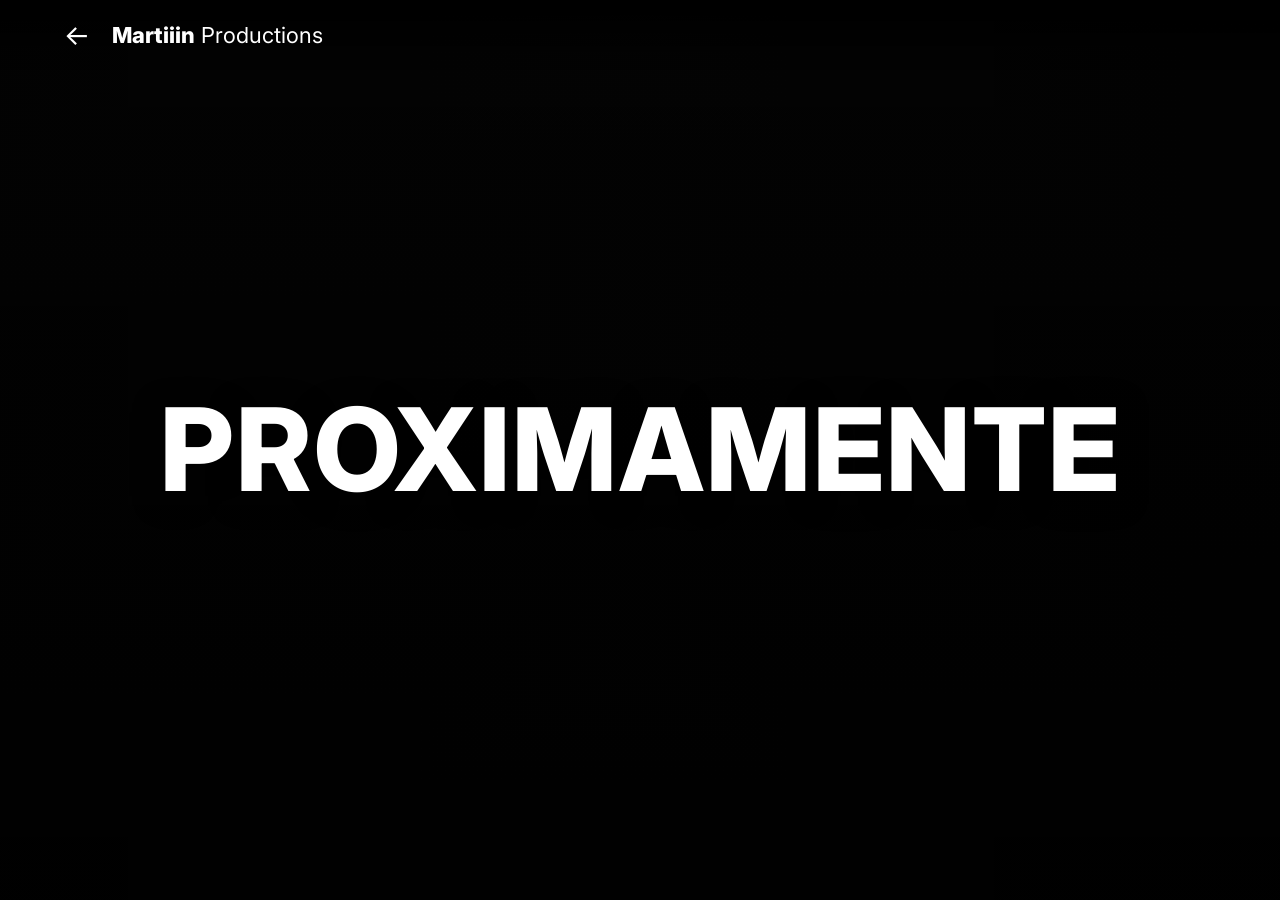
<file: endless-crime.html>
<!DOCTYPE html>
<html lang="es">
<head>
<head>
    <meta charset="UTF-8">
    <meta name="viewport" content="width=device-width, initial-scale=1.0">
    <title>Obras Independientes</title>

    <link rel="icon" type="image/png" href="https://cdn.phototourl.com/member/2026-08-20-efd647dc-7197-4472-a923-cc76ca4a7ef3.png">
</head>
    <meta charset="UTF-8">
    <meta name="viewport" content="width=device-width, initial-scale=1.0">
    <title>Endless Crime | Martiiin Productions</title>
    <link rel="stylesheet" href="endless-crime.css">
    <link rel="preconnect" href="https://fonts.googleapis.com">
    <link rel="preconnect" href="https://fonts.gstatic.com" crossorigin>
    <link href="https://fonts.googleapis.com/css2?family=Inter:wght@400;500;600;700;800&display=swap" rel="stylesheet">
</head>
<body>

    <header class="navbar">
        <a class="back-button" href="index.html" aria-label="Volver a la página principal">
            ←
        </a>

        <a class="logo" href="index.html">
            Martiiin<span> Productions</span>
        </a>
    </header>

    <main class="coming-soon">
        <div class="background"></div>
        <div class="content">
            <h1>PROXIMAMENTE</h1>
        </div>
    </main>
<script>

/* ========================================
   TRANSICIÓN ENTRE PÁGINAS
======================================== */

window.addEventListener("load", function () {

    document.body.classList.add("page-loaded");

});


document.querySelectorAll("a[href]").forEach(function (link) {

    link.addEventListener("click", function (event) {

        const href = link.getAttribute("href");

        /* Ignorar enlaces especiales */
        if (
            !href ||
            href.startsWith("#") ||
            href.startsWith("http") ||
            link.target === "_blank"
        ) {
            return;
        }

        event.preventDefault();

        document.body.classList.remove("page-loaded");
        document.body.classList.add("page-leaving");

        setTimeout(function () {

            window.location.href = href;

        }, 500);

    });

});

</script>
</body>
</html>
</file>
<file: endless-crime.css>
/* ========================================
   GENERAL
======================================== */

* {
    margin: 0;
    padding: 0;
    box-sizing: border-box;
}

html,
body {
    width: 100%;
    height: 100%;
}

body {
    background: #050505;
    color: white;
    font-family: "Inter", sans-serif;
    overflow: hidden;
}

/* ========================================
   NAVBAR
======================================== */

.navbar {
    position: fixed;
    top: 0;
    left: 0;
    width: 100%;
    height: 70px;
    display: flex;
    align-items: center;
    padding: 0 5%;
    z-index: 1000;
    background: linear-gradient(
        to bottom,
        rgba(0, 0, 0, .96),
        rgba(0, 0, 0, 0)
    );
}

.back-button {
    color: white;
    text-decoration: none;
    font-size: 28px;
    margin-right: 22px;
    transition: .2s;
}

.back-button:hover {
    transform: translateX(-3px);
}

.logo {
    color: white;
    text-decoration: none;
    font-size: 22px;
    font-weight: 800;
    white-space: nowrap;
}

.logo span {
    font-weight: 400;
}

/* ========================================
   COMING SOON
======================================== */

.coming-soon {
    position: relative;
    width: 100%;
    height: 100vh;
    min-height: 500px;
    overflow: hidden;
    display: flex;
    align-items: center;
    justify-content: center;
}

/* ========================================
   BACKGROUND
======================================== */

.background {
    position: absolute;
    inset: 0;
    background-image:
        linear-gradient(
            to bottom,
            rgba(0, 0, 0, 0.30),
            rgba(0, 0, 0, 0.88)
        ),
        linear-gradient(
            to right,
            rgba(0, 0, 0, 0.35),
            rgba(0, 0, 0, 0.12),
            rgba(0, 0, 0, 0.45)
        ),
        url("https://cdn.phototourl.com/member/2026-08-20-5e569c94-c79f-4f5c-805c-5b7fca2be0bf.png");
    background-size: cover;
    background-position: center;
    background-repeat: no-repeat;
    transform: scale(1.02);
}

/* ========================================
   TEXT
======================================== */

.content {
    position: relative;
    z-index: 2;
    text-align: center;
    padding: 30px;
}

.content h1 {
    font-size: clamp(55px, 9vw, 130px);
    line-height: 0.95;
    font-weight: 800;
    letter-spacing: 2px;
    text-shadow: 0 5px 30px rgba(0, 0, 0, 0.9);
}

/* ========================================
   RESPONSIVE
======================================== */

@media (max-width: 600px) {
    .content h1 {
        font-size: clamp(42px, 13vw, 75px);
    }
}

/* ========================================
   TRANSICIÓN ENTRE PÁGINAS
======================================== */

body {
    opacity: 0;
    transition: opacity 0.5s ease;
}

body.page-loaded {
    opacity: 1;
}

body.page-leaving {
    opacity: 0;
}
</file>
